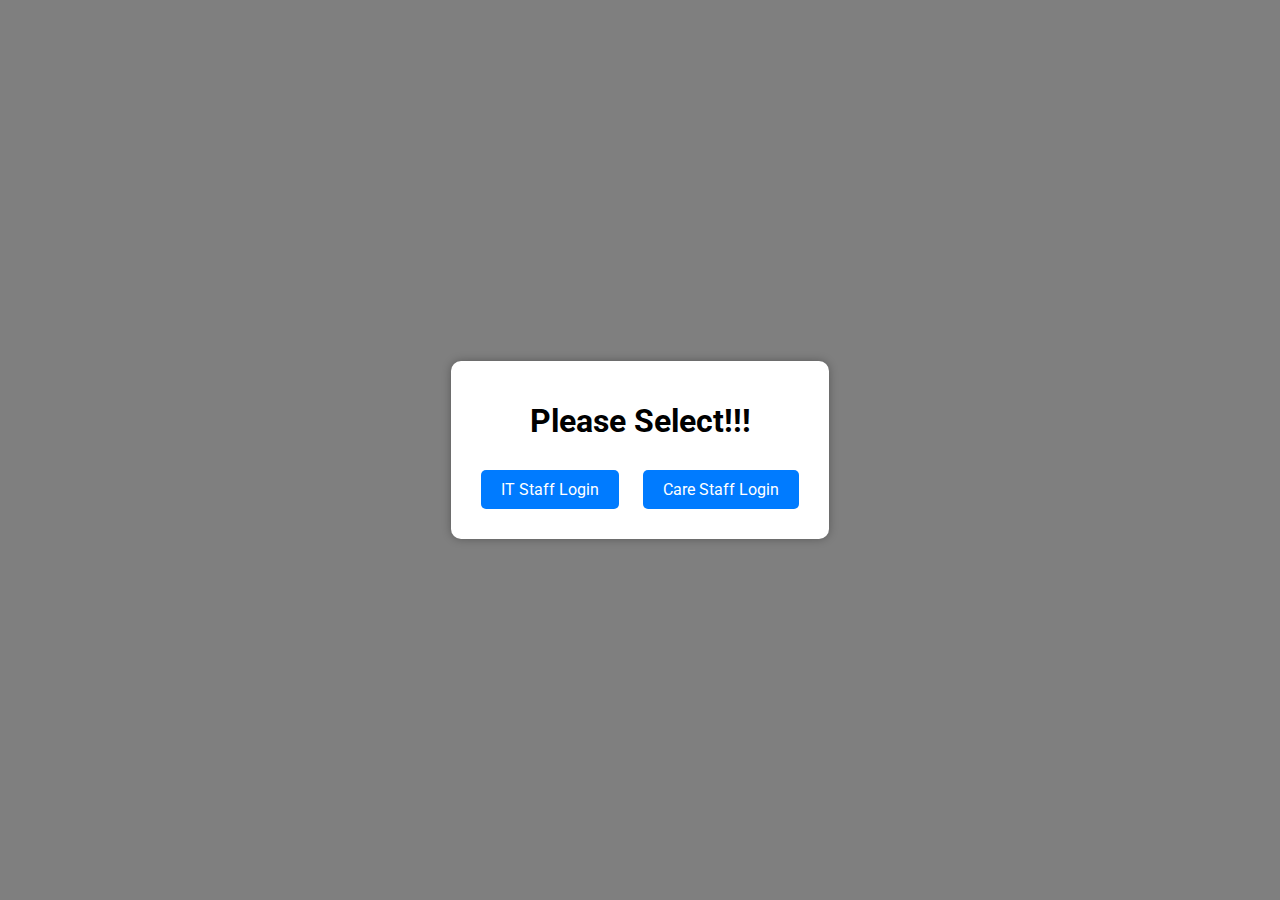
<file: elder/login/frontlogin.html>
<!doctype html>
<html lang="en">
<head>
  <title>Elderly Care</title>
  <meta charset="utf-8">
  <meta name="viewport" content="width=device-width, initial-scale=1, shrink-to-fit=no">    

  <link href="https://fonts.googleapis.com/css2?family=Open+Sans:wght@400;700&family=Playfair+Display:wght@400;700&display=swap" rel="stylesheet">
  <link rel="stylesheet" href="https://fonts.googleapis.com/css2?family=Roboto:wght@400;700&display=swap">
  <style>
    body {
      background-color: rgba(0, 0, 0, 0.5); /* Semi-transparent black background */
            display: flex;
            justify-content: center;
            align-items: center;
            height: 100vh;
            margin: 0;
            font-family: 'Roboto', sans-serif; /* Apply Roboto font to the entire page */
        }
        .login-container {
            background-color: white;
            padding: 20px;
            border-radius: 10px;
            box-shadow: 0px 0px 10px rgba(0, 0, 0, 0.3);
            text-align: center;
        }
        h1 {
            margin-bottom: 20px;
        }
        .button {
            display: inline-block;
            padding: 10px 20px;
            margin: 10px;
            border: none;
            border-radius: 5px;
            background-color: #007bff; /* Blue color */
            color: white;
            font-size: 16px;
            cursor: pointer;
            text-decoration: none;
            transition: background-color 0.3s;
            font-family: 'Roboto', sans-serif; /* Apply Roboto font to the button text */
        }
        .button:hover {
            background-color: #0056b3; /* Darker blue color */
        }
</style>

</head>

<body>

  <div class="login-container">
    <h1>Please Select!!!</h1>
    <a href="itlogin.php" class="button">IT Staff Login</a>
    <a href="carestafflogin.php" class="button">Care Staff Login</a>
</div>

</body>
</html>
</file>
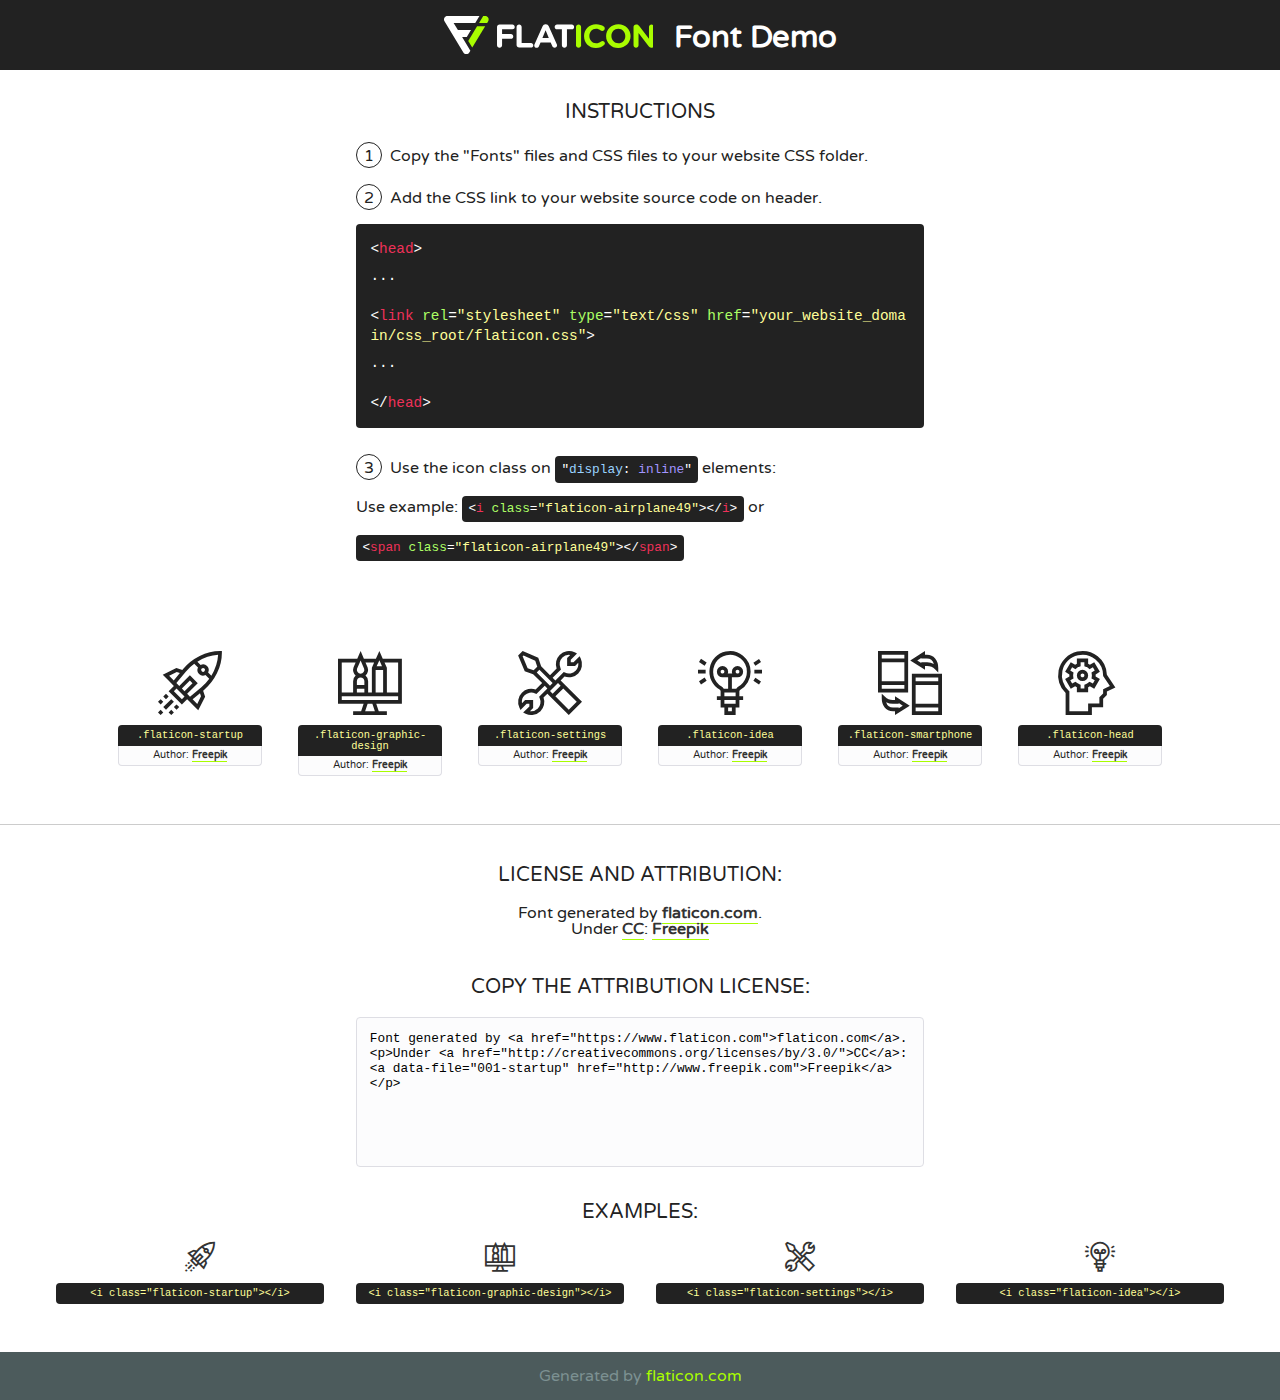
<file: elder/fonts/flaticon/font/flaticon.html>
<!DOCTYPE html>
<!--
  Flaticon icon font: Flaticon
  Creation date: 03/04/2019 06:02
-->
<html>
<!DOCTYPE html>
<html>

<head>
    <title>Flaticon WebFont</title>
    <link href="http://fonts.googleapis.com/css?family=Varela+Round" rel="stylesheet" type="text/css" />
    <link rel="stylesheet" type="text/css" href="flaticon.css">
    <meta charset="UTF-8">
    <style>
    html, body, div, span, applet, object, iframe,
    h1, h2, h3, h4, h5, h6, p, blockquote, pre,
    a, abbr, acronym, address, big, cite, code,
    del, dfn, em, img, ins, kbd, q, s, samp,
    small, strike, strong, sub, sup, tt, var,
    b, u, i, center,
    dl, dt, dd, ol, ul, li,
    fieldset, form, label, legend,
    table, caption, tbody, tfoot, thead, tr, th, td,
    article, aside, canvas, details, embed, 
    figure, figcaption, footer, header, hgroup, 
    menu, nav, output, ruby, section, summary,
    time, mark, audio, video {
        margin: 0;
        padding: 0;
        border: 0;
        font-size: 100%;
        font: inherit;
        vertical-align: baseline;
    }
    /* HTML5 display-role reset for older browsers */
    article, aside, details, figcaption, figure, 
    footer, header, hgroup, menu, nav, section {
        display: block;
    }
    body {
        line-height: 1;
    }
    ol, ul {
        list-style: none;
    }
    blockquote, q {
        quotes: none;
    }
    blockquote:before, blockquote:after,
    q:before, q:after {
        content: '';
        content: none;
    }
    table {
        border-collapse: collapse;
        border-spacing: 0;
    }
    body {
        font-family: 'Varela Round', Helvetica, Arial, sans-serif;
        font-size: 16px;
        color: #222;
    }
    a {
        color: #333;
        border-bottom: 1px solid #a9fd00;
        font-weight: bold;
        text-decoration: none;
    }
    * {
        -moz-box-sizing: border-box;
        -webkit-box-sizing: border-box;
        box-sizing: border-box;
        margin: 0;
        padding: 0;
    }
    [class^="flaticon-"]:before, [class*=" flaticon-"]:before, [class^="flaticon-"]:after, [class*=" flaticon-"]:after {
        font-family: Flaticon;
        font-size: 30px;
        font-style: normal;
        margin-left: 20px;
        color: #333;
    }
    .wrapper {
        max-width: 600px;
        margin: auto;
        padding: 0 1em;
    }
    .title {
        font-size: 1.25em;
        text-align: center;
        margin-bottom: 1em;
        text-transform: uppercase;
    }
    header {
        text-align: center;
        background-color: #222;
        color: #fff;
        padding: 1em;
    }
    header .logo {
        width: 210px;
        height: 38px;
        display: inline-block;
        vertical-align: middle;
        margin-right: 1em;
        border: none;
    }
    header strong {
        font-size: 1.95em;
        font-weight: bold;
        vertical-align: middle;
        margin-top: 5px;
        display: inline-block;
    }
    .demo {
        margin: 2em auto;
        line-height: 1.25em;
    }
    .demo ul li {
        margin-bottom: 1em;
    }
    .demo ul li .num {
        color: #222;
        border-radius: 20px;
        display: inline-block;
        width: 26px;
        padding: 3px;
        height: 26px;
        text-align: center;
        margin-right: 0.5em;
        border: 1px solid #222;
    }
    .demo ul li code {
        background-color: #222;
        border-radius: 4px;
        padding: 0.25em 0.5em;
        display: inline-block;
        color: #fff;
        font-family: Consolas,Monaco,Lucida Console,Liberation Mono,DejaVu Sans Mono,Bitstream Vera Sans Mono,Courier New, monospace;
        font-weight: lighter;
        margin-top: 1em;
        font-size: 0.8em;
        word-break: break-all;
    }
    .demo ul li code.big {
        padding: 1em;
        font-size: 0.9em;
    }
    .demo ul li code .red {
        color: #EF3159;
    }
    .demo ul li code .green {
        color: #ACFF65;
    }
    .demo ul li code .yellow {
        color: #FFFF99;
    }
    .demo ul li code .blue {
        color: #99D3FF;
    }
    .demo ul li code .purple {
        color: #A295FF;
    }
    .demo ul li code .dots {
        margin-top: 0.5em;
        display: block;
    }
    #glyphs {
        border-bottom: 1px solid #ccc;
        padding: 2em 0;
        text-align: center;
    }
    .glyph {
        display: inline-block;
        width: 9em;
        margin: 1em;
        text-align: center;
        vertical-align: top;
        background: #FFF;
    }
    .glyph .glyph-icon {
        padding: 10px;
        display: block;
        font-family:"Flaticon";
        font-size: 64px;
        line-height: 1;
    }
    .glyph .glyph-icon:before {
        font-size: 64px;
        color: #222;
        margin-left: 0;
    }
    .class-name {
        font-size: 0.65em;
        background-color: #222;
        color: #fff;
        border-radius: 4px 4px 0 0;
        padding: 0.5em;
        color: #FFFF99;
        font-family: Consolas,Monaco,Lucida Console,Liberation Mono,DejaVu Sans Mono,Bitstream Vera Sans Mono,Courier New, monospace;
    }
    .author-name {
        font-size: 0.6em;
        background-color: #fcfcfd;
        border: 1px solid #DEDEE4;
        border-top: 0;
        border-radius: 0 0 4px 4px;
        padding: 0.5em;
    }
    .class-name:last-child {
        font-size: 10px;
        color:#888;
    }
    .class-name:last-child a {
        font-size: 10px;
        color:#555;
    }
    .class-name:last-child a:hover {
        color:#a9fd00;
    }
    .glyph > input {
        display: block;
        width: 100px;
        margin: 5px auto;
        text-align: center;
        font-size: 12px;
        cursor: text;
    }
    .glyph > input.icon-input {
        font-family:"Flaticon";
        font-size: 16px;
        margin-bottom: 10px;
    }
    .attribution .title {
        margin-top: 2em;
    }
    .attribution textarea {
        background-color: #fcfcfd;
        padding: 1em;
        border: none;
        box-shadow: none;
        border: 1px solid #DEDEE4;
        border-radius: 4px;
        resize: none;
        width: 100%;
        height: 150px;
        font-size: 0.8em;
        font-family: Consolas,Monaco,Lucida Console,Liberation Mono,DejaVu Sans Mono,Bitstream Vera Sans Mono,Courier New, monospace;
        -webkit-appearance: none;
    }
    .iconsuse {
        margin: 2em auto;
        text-align: center;
        max-width: 1200px;
    }
    .iconsuse:after {
        content: '';
        display: table;
        clear: both;
    }
    .iconsuse .image {
        float: left;
        width: 25%;
        padding: 0 1em;
    }
    .iconsuse .image p {
        margin-bottom: 1em;
    }
    .iconsuse .image span {
        display: block;
        font-size: 0.65em;
        background-color: #222;
        color: #fff;
        border-radius: 4px;
        padding: 0.5em;
        color: #FFFF99;
        margin-top: 1em;
        font-family: Consolas,Monaco,Lucida Console,Liberation Mono,DejaVu Sans Mono,Bitstream Vera Sans Mono,Courier New, monospace;
    }
    #footer {
        text-align: center;
        background-color: #4C5B5C;
        color: #7c9192;
        padding: 1em;
    }
    #footer a {
        border: none;
        color: #a9fd00;
        font-weight: normal;
    }
    @media (max-width: 960px) {
        .iconsuse .image {
            width: 50%;
        }
    }
    @media (max-width: 560px) {
        .iconsuse .image {
            width: 100%;
        }
    }
    </style>
</head>

<body class="characters-off">

    <header>
        <a href="https://www.flaticon.com" target="_blank" class="logo">
            <svg version="1.1" xmlns="http://www.w3.org/2000/svg" xmlns:xlink="http://www.w3.org/1999/xlink" xmlns:a="http://ns.adobe.com/AdobeSVGViewerExtensions/3.0/" viewBox="0 0 560.875 102.036" enable-background="new 0 0 560.875 102.036" xml:space="preserve">
                <defs>
                </defs>
                <g>
                    <g class="letters">
                        <path fill="#ffffff" d="M141.596,29.675c0-3.777,2.985-6.767,6.764-6.767h34.438c3.426,0,6.15,2.728,6.15,6.15
                        c0,3.43-2.724,6.149-6.15,6.149h-27.674v13.091h23.719c3.429,0,6.151,2.724,6.151,6.15c0,3.43-2.723,6.149-6.151,6.149h-23.719
                        v17.574c0,3.773-2.986,6.761-6.764,6.761c-3.779,0-6.764-2.989-6.764-6.761V29.675z"></path>
                        <path fill="#ffffff" d="M193.844,29.149c0-3.781,2.985-6.767,6.764-6.767c3.776,0,6.763,2.985,6.763,6.767v42.957h25.039
                        c3.426,0,6.149,2.726,6.149,6.153c0,3.425-2.723,6.15-6.149,6.15h-31.802c-3.779,0-6.764-2.986-6.764-6.768V29.149z"></path>
                        <path fill="#ffffff" d="M241.891,75.71l21.438-48.407c1.492-3.341,4.215-5.357,7.906-5.357h0.792
                        c3.686,0,6.323,2.017,7.815,5.357l21.439,48.407c0.436,0.967,0.701,1.845,0.701,2.723c0,3.602-2.809,6.501-6.414,6.501
                        c-3.161,0-5.269-1.845-6.499-4.655l-4.132-9.661h-27.059l-4.301,10.102c-1.144,2.631-3.426,4.214-6.237,4.214
                        c-3.517,0-6.24-2.81-6.24-6.325C241.1,77.64,241.451,76.677,241.891,75.71z M279.932,58.666l-8.521-20.297l-8.526,20.297H279.932
                        z"></path>
                        <path fill="#ffffff" d="M314.864,35.387H301.86c-3.429,0-6.239-2.813-6.239-6.238c0-3.429,2.811-6.24,6.239-6.24h39.533
                        c3.426,0,6.237,2.811,6.237,6.24c0,3.425-2.811,6.238-6.237,6.238h-13.001v42.785c0,3.773-2.99,6.761-6.764,6.761
                        c-3.779,0-6.764-2.989-6.764-6.761V35.387z"></path>
                        <path fill="#A9FD00" d="M352.615,29.149c0-3.781,2.985-6.767,6.767-6.767c3.774,0,6.761,2.985,6.761,6.767v49.024
                        c0,3.773-2.987,6.761-6.761,6.761c-3.781,0-6.767-2.989-6.767-6.761V29.149z"></path>
                        <path fill="#A9FD00" d="M374.132,53.836v-0.179c0-17.481,13.178-31.801,32.065-31.801c9.22,0,15.459,2.458,20.557,6.238
                        c1.402,1.054,2.637,2.985,2.637,5.357c0,3.692-2.985,6.59-6.681,6.59c-1.845,0-3.071-0.702-4.044-1.319
                        c-3.776-2.813-7.729-4.393-12.562-4.393c-10.364,0-17.831,8.611-17.831,19.154v0.173c0,10.542,7.291,19.329,17.831,19.329
                        c5.715,0,9.492-1.756,13.359-4.834c1.049-0.874,2.458-1.491,4.039-1.491c3.429,0,6.325,2.813,6.325,6.236
                        c0,2.106-1.056,3.78-2.282,4.834c-5.539,4.834-12.036,7.733-21.878,7.733C387.572,85.464,374.132,71.493,374.132,53.836z"></path>
                        <path fill="#A9FD00" d="M433.009,53.836v-0.179c0-17.481,13.79-31.801,32.766-31.801c18.981,0,32.592,14.143,32.592,31.628v0.173
                        c0,17.483-13.785,31.807-32.769,31.807C446.625,85.464,433.009,71.32,433.009,53.836z M484.224,53.836v-0.179
                        c0-10.539-7.725-19.326-18.626-19.326c-10.893,0-18.449,8.611-18.449,19.154v0.173c0,10.542,7.73,19.329,18.626,19.329
                        C476.676,72.986,484.224,64.378,484.224,53.836z"></path>
                        <path fill="#A9FD00" d="M506.233,29.321c0-3.774,2.99-6.763,6.767-6.763h1.401c3.252,0,5.183,1.583,7.029,3.953l26.093,34.265
                        V29.059c0-3.692,2.99-6.677,6.681-6.677c3.683,0,6.671,2.985,6.671,6.677v48.934c0,3.78-2.987,6.765-6.764,6.765h-0.436
                        c-3.257,0-5.188-1.581-7.034-3.953l-27.056-35.492v32.944c0,3.687-2.985,6.676-6.678,6.676c-3.683,0-6.673-2.989-6.673-6.676
                        V29.321z"></path>
                    </g>
                    <g class="insignia">
                        <path fill="#ffffff" d="M48.372,56.137h12.517l11.156-18.537H37.186L25.688,18.539h57.825L94.668,0H9.271
                        C5.925,0,2.842,1.801,1.198,4.716c-1.644,2.907-1.593,6.482,0.134,9.343l50.38,83.501c1.678,2.781,4.689,4.476,7.938,4.476
                        c3.246,0,6.257-1.695,7.935-4.476l2.898-4.804L48.372,56.137z"></path>
                        <g class="i">
                            <path fill="#A9FD00" d="M93.575,18.539h0.031v0.004l21.652,0.004l2.705-4.488c1.727-2.861,1.778-6.436,0.133-9.343
                            C116.454,1.801,113.371,0,110.026,0h-5.294L93.575,18.539z"></path>
                            <polygon fill="#A9FD00" points="88.291,27.356 64.725,66.486 75.519,84.404 109.942,27.356"></polygon>
                        </g>
                    </g>
                </g>
            </svg>
        </a>
        <strong>Font Demo</strong>
    </header>


    <section class="demo wrapper">

        <p class="title">Instructions</p>

        <ul>
            <li>
                <span class="num">1</span>Copy the "Fonts" files and CSS files to your website CSS folder.
            </li>
            <li>
                <span class="num">2</span>Add the CSS link to your website source code on header.
                <code class="big">
                    &lt;<span class="red">head</span>&gt;
                    <br/><span class="dots">...</span>
                    <br/>&lt;<span class="red">link</span> <span class="green">rel</span>=<span class="yellow">"stylesheet"</span> <span class="green">type</span>=<span class="yellow">"text/css"</span> <span class="green">href</span>=<span class="yellow">"your_website_domain/css_root/flaticon.css"</span>&gt;
                    <br/><span class="dots">...</span>
                    <br/>&lt;/<span class="red">head</span>&gt;
                </code>
            </li>

            <li>
                <p>
                    <span class="num">3</span>Use the icon class on <code>"<span class="blue">display</span>:<span class="purple"> inline</span>"</code> elements:
                    <br />
                    Use example: <code>&lt;<span class="red">i</span> <span class="green">class</span>=<span class="yellow">&quot;flaticon-airplane49&quot;</span>&gt;&lt;/<span class="red">i</span>&gt;</code> or <code>&lt;<span class="red">span</span> <span class="green">class</span>=<span class="yellow">&quot;flaticon-airplane49&quot;</span>&gt;&lt;/<span class="red">span</span>&gt;</code>
            </li>
        </ul>

    </section>




   <section id="glyphs">          
    
      
        <div class="glyph"><div class="glyph-icon flaticon-startup"></div>
            <div class="class-name">.flaticon-startup</div>
            <div class="author-name">Author: <a data-file="001-startup" href="http://www.freepik.com">Freepik</a> </div> 
        </div>        
        
        <div class="glyph"><div class="glyph-icon flaticon-graphic-design"></div>
            <div class="class-name">.flaticon-graphic-design</div>
            <div class="author-name">Author: <a data-file="002-graphic-design" href="http://www.freepik.com">Freepik</a> </div> 
        </div>        
        
        <div class="glyph"><div class="glyph-icon flaticon-settings"></div>
            <div class="class-name">.flaticon-settings</div>
            <div class="author-name">Author: <a data-file="003-settings" href="http://www.freepik.com">Freepik</a> </div> 
        </div>        
        
        <div class="glyph"><div class="glyph-icon flaticon-idea"></div>
            <div class="class-name">.flaticon-idea</div>
            <div class="author-name">Author: <a data-file="004-idea" href="http://www.freepik.com">Freepik</a> </div> 
        </div>        
        
        <div class="glyph"><div class="glyph-icon flaticon-smartphone"></div>
            <div class="class-name">.flaticon-smartphone</div>
            <div class="author-name">Author: <a data-file="005-smartphone" href="http://www.freepik.com">Freepik</a> </div> 
        </div>        
        
        <div class="glyph"><div class="glyph-icon flaticon-head"></div>
            <div class="class-name">.flaticon-head</div>
            <div class="author-name">Author: <a data-file="006-head" href="http://www.freepik.com">Freepik</a> </div> 
        </div>        
        

    </section>



    <section class="attribution wrapper"   style="text-align:center;">

      <div class="title">License and attribution:</div><div class="attrDiv">Font generated by <a href="https://www.flaticon.com">flaticon.com</a>. <div><p>Under <a href="http://creativecommons.org/licenses/by/3.0/">CC</a>: <a data-file="001-startup" href="http://www.freepik.com">Freepik</a></p>  </div>
      </div>
      <div class="title">Copy the Attribution License:</div>

    <textarea onclick="this.focus();this.select();">Font generated by &lt;a href=&quot;https://www.flaticon.com&quot;&gt;flaticon.com&lt;/a&gt;. <p>Under <a href="http://creativecommons.org/licenses/by/3.0/">CC</a>: <a data-file="001-startup" href="http://www.freepik.com">Freepik</a></p>  
     </textarea>

    </section>

    <section class="iconsuse">

          <div class="title">Examples:</div>            
             
            <div class="image">
                <p>
                    <i class="glyph-icon flaticon-startup"></i> 
                    <span>&lt;i class=&quot;flaticon-startup&quot;&gt;&lt;/i&gt;</span>
                </p>
            </div>
            
            <div class="image">
                <p>
                    <i class="glyph-icon flaticon-graphic-design"></i> 
                    <span>&lt;i class=&quot;flaticon-graphic-design&quot;&gt;&lt;/i&gt;</span>
                </p>
            </div>
            
            <div class="image">
                <p>
                    <i class="glyph-icon flaticon-settings"></i> 
                    <span>&lt;i class=&quot;flaticon-settings&quot;&gt;&lt;/i&gt;</span>
                </p>
            </div>
            
            <div class="image">
                <p>
                    <i class="glyph-icon flaticon-idea"></i> 
                    <span>&lt;i class=&quot;flaticon-idea&quot;&gt;&lt;/i&gt;</span>
                </p>
            </div>
                       
        </div>
                            
    </section>

<div id="footer">
    <div>Generated by <a href="https://www.flaticon.com">flaticon.com</a>
    </div>
</div>



</body>
</html>
</file>
<file: elder/fonts/flaticon/font/flaticon.css>
/*
  	Flaticon icon font: Flaticon
  	Creation date: 03/04/2019 06:02
  	*/

@font-face {
  font-family: "Flaticon";
  src: url("./Flaticon.eot");
  src: url("./Flaticon.eot?#iefix") format("embedded-opentype"),
       url("./Flaticon.woff2") format("woff2"),
       url("./Flaticon.woff") format("woff"),
       url("./Flaticon.ttf") format("truetype"),
       url("./Flaticon.svg#Flaticon") format("svg");
  font-weight: normal;
  font-style: normal;
}

@media screen and (-webkit-min-device-pixel-ratio:0) {
  @font-face {
    font-family: "Flaticon";
    src: url("./Flaticon.svg#Flaticon") format("svg");
  }
}

[class^="flaticon-"]:before, [class*=" flaticon-"]:before,
[class^="flaticon-"]:after, [class*=" flaticon-"]:after {   
  font-family: Flaticon;
        font-style: normal;
  font-weight: normal;
  font-variant: normal;
  text-transform: none;
  line-height: 1;

  /* Better Font Rendering =========== */
  -webkit-font-smoothing: antialiased;
  -moz-osx-font-smoothing: grayscale;
}

.flaticon-startup:before { content: "\f100"; }
.flaticon-graphic-design:before { content: "\f101"; }
.flaticon-settings:before { content: "\f102"; }
.flaticon-idea:before { content: "\f103"; }
.flaticon-smartphone:before { content: "\f104"; }
.flaticon-head:before { content: "\f105"; }
</file>
